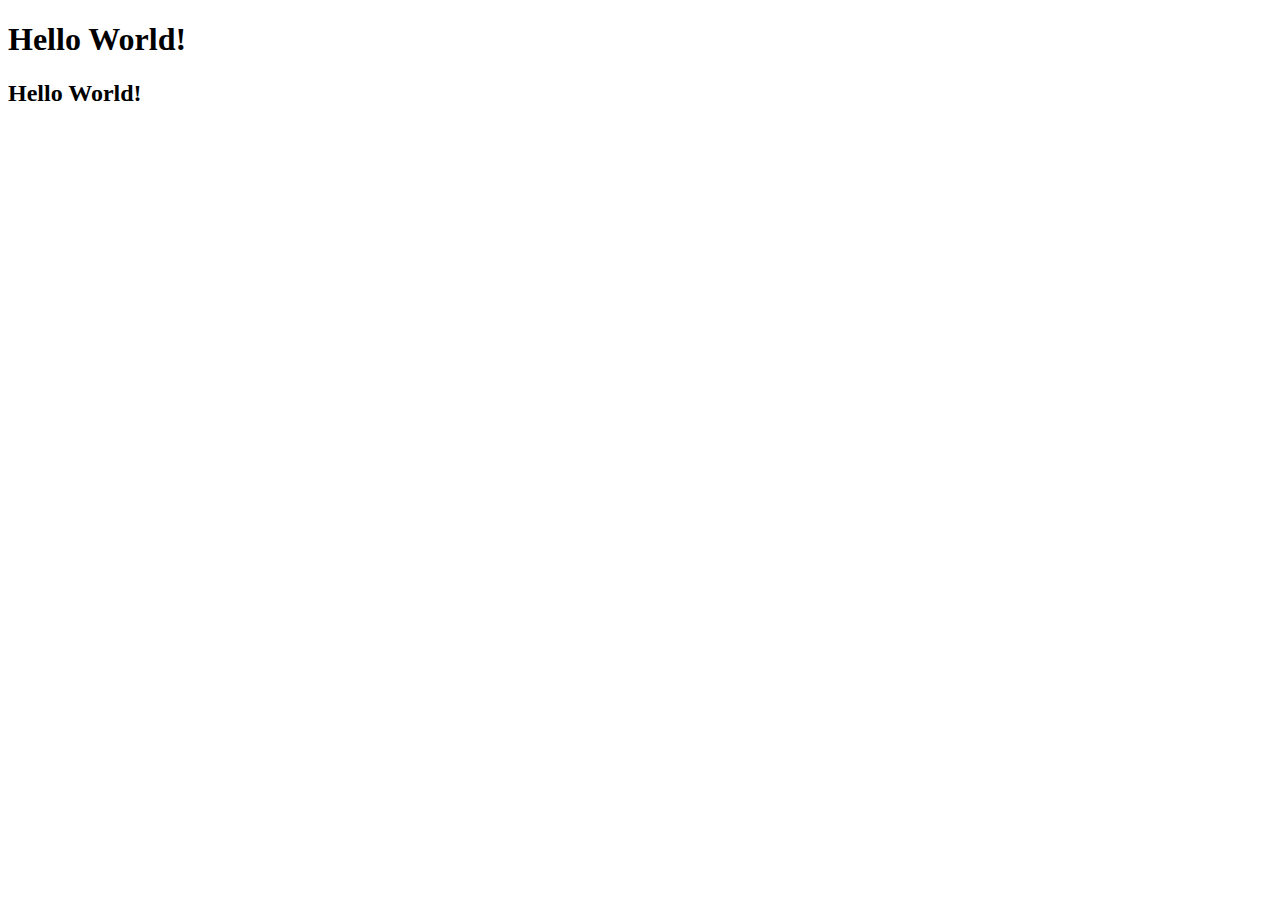
<file: presensi/Ahmad Shodikin/index.html>
<!DOCTYPE html>
<html lang="en">
<head>
    <meta charset="UTF-8">
    <meta http-equiv="X-UA-Compatible" content="IE=edge">
    <meta name="viewport" content="width=device-width, initial-scale=1.0">
    <title>Absen</title>
</head>
<body>
    <h1>Hello World!</h1>
    <h2>Hello World!</h2>
</body>
</html>
</file>
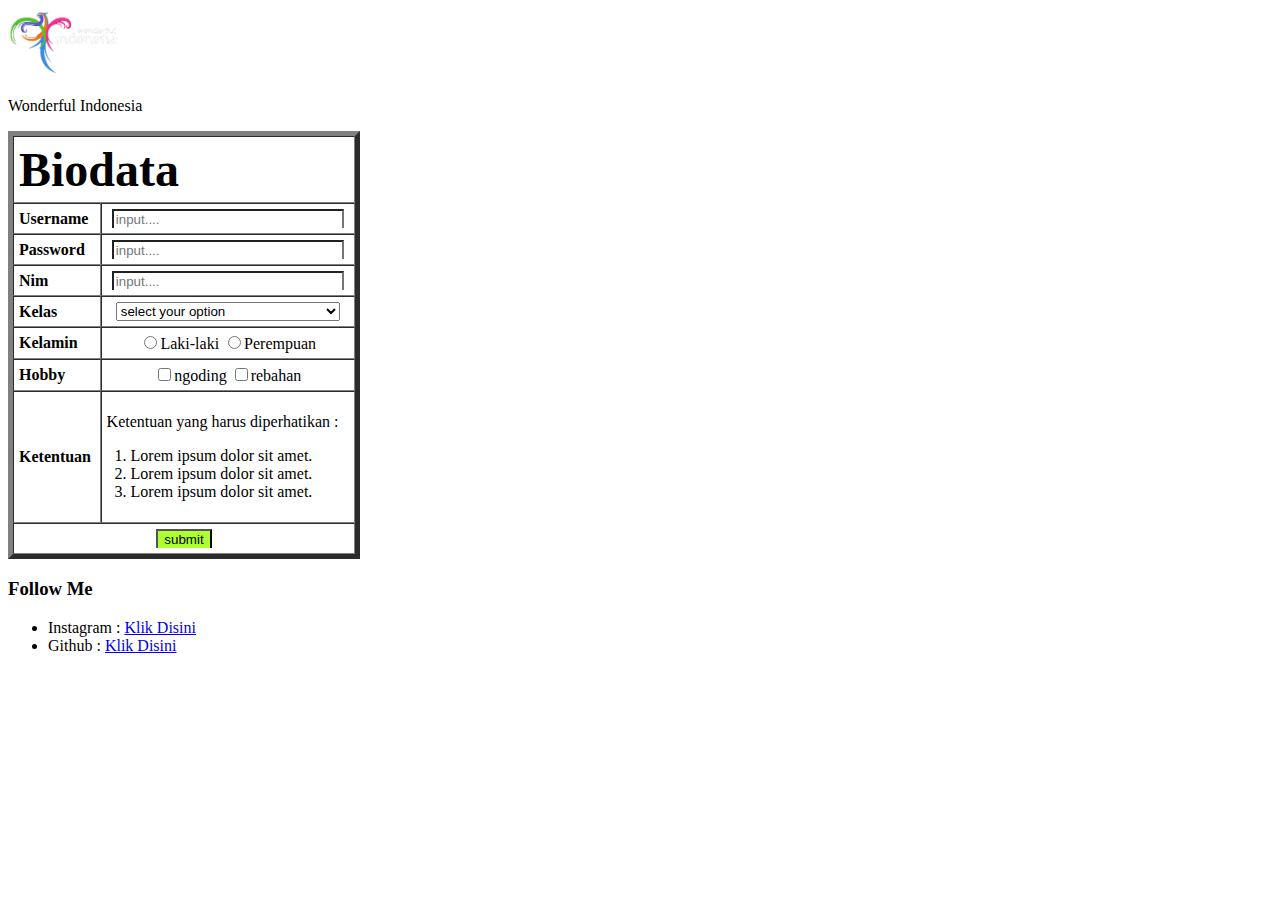
<file: tugas.html>
<!DOCTYPE html>
<html lang="en">
<head>
    <meta charset="UTF-8">
    <meta http-equiv="X-UA-Compatible" content="IE=edge">
    <meta name="viewport" content="width=device-width, initial-scale=1.0">
    <title>Tugas</title>
    <style>
        table{
            height: 230px;
            width: 22rem;
            /* background-color: aqua; */
            text-align: left;
        }
        input{
            /* background-color: aqua; */
            border-bottom: black;
        }
    </style>
</head>
<body>
    <div class="body">
        <a href="tugas.html"><img src="contohGambar.png" alt="" style="width: 7rem;"></a>
        <p>Wonderful Indonesia</p>
        <div class="table-form">
            <form action="">
                <table border="5px" cellspacing="0" cellpadding="5">
                    <tr>
                        <th colspan="2">
                            <b style="font-size: 3rem; text-align: center">Biodata</b>
                        </th>
                    </tr>
                    <tr>
                        <th>Username</th>
                        <td>
                            <center>
                                <input type="username" cellpadding="5" name="Username" style="width: 14rem;" placeholder="input....">
                            </center>
                        </td>
                    </tr>
                    <tr>
                        <th>Password</th>
                        <td>
                            <center>
                                <input type="password" name="Username" style="width: 14rem;" placeholder="input....">
                            </center>
                        </td>
                    </tr>
                    <tr>
                        <th>Nim</th>
                        <td>
                            <center>
                                <input type="text" name="Nim" style="width: 14rem;" placeholder="input....">
                            </center>
                        </td>
                    </tr>
                    <tr>
                        <th>Kelas</th>
                        <td>
                            <center>
                                <select name="Kelas" id=""style="width: 14rem; ">
                                    <option value="select">select your option</option>
                                    <option value="1A">1A</option>
                                    <option value="1B">1B</option>
                                    <option value="1C">1C</option>
                                    <option value="1D">1D</option>
                                    <option value="1E">1E</option>
                                    <option value="1F">1F</option>
                                    <option value="1G">1G</option>
                                    <option value="1H">1H</option>
                                    <option value="1I">1I</option>
                                </select>
                            </center>
                        </td>
                    </tr>
                    <tr>
                        <th>Kelamin</th>
                        <td>
                            <center>
                                <input type="radio" name="radio">Laki-laki
                                <input type="radio" name="radio">Perempuan
                            </center>
                        </td>
                    </tr>
                    <tr>
                        <th>Hobby</th>
                        <td>
                            <center>
                                <input type="checkbox" name="ngoding">ngoding
                                <input type="checkbox" name="rebahan">rebahan
                            </center>
                        </td>
                    </tr>
                    <tr>
                        <th>Ketentuan</th>
                        <td>
                            <label for="">
                                <p>Ketentuan yang harus diperhatikan :</p>
                                <ol style="margin-left: -1rem;">
                                    <li>Lorem ipsum dolor sit amet.</li>
                                    <li>Lorem ipsum dolor sit amet.</li>
                                    <li>Lorem ipsum dolor sit amet.</li>
                                </ol>
                            </label>
                        </td>
                    </tr>
                    <tr>
                        <td colspan="2">
                            <center>
                                <a href="#">
                                    <input type="submit" value="submit" style="border-color: black; background-color: greenyellow;">
                                </a>
                            </center>
                        </td>
                    </tr>
                </table>
            </form>
            <h3 style="text-align: cemter;">Follow Me</h3>
            <ul>
                <li>Instagram : <a href="https://www.instagram.com/arvandha121" target="_blank">Klik Disini</a></li>
                <li>Github    : <a href="https://github.com/arvandha121" target="_blank">Klik Disini</a></li>
            </ul>
        </div>
    </div>
</body>
</html>
</file>
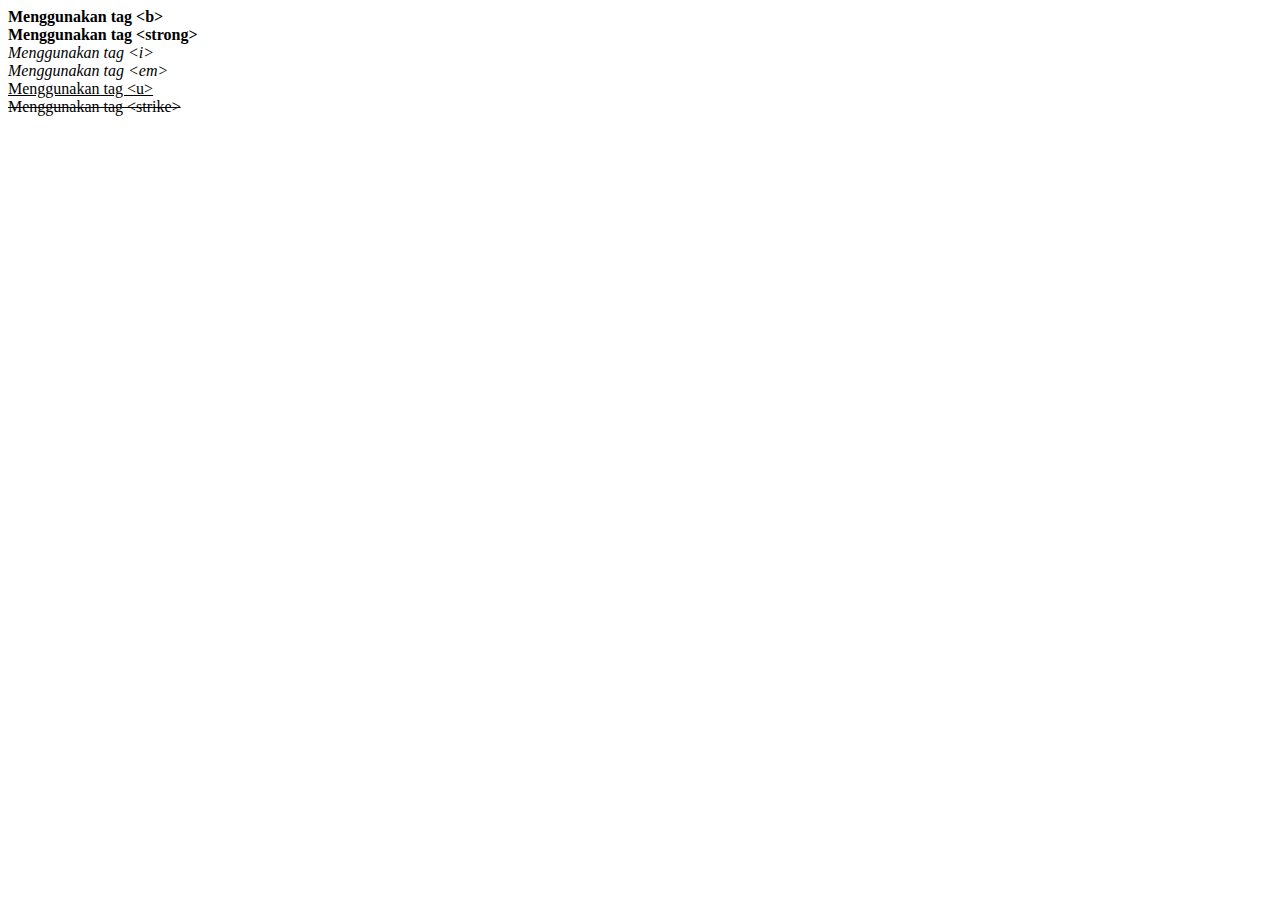
<file: presensi/Inda Khoirun Nisak/font.html>
<html>
    <head>
        <title>Pengaturan font</title>
    </head>
    <body>
        <b>Menggunakan tag &lt;b&gt;</b><br>
        <strong>Menggunakan tag &lt;strong&gt;</strong><br>
        <i>Menggunakan tag &lt;i&gt; </i><br>
        <em>Menggunakan tag &lt;em&gt;</em><br>
        <u>Menggunakan tag &lt;u&gt;</u><br>
        <strike>Menggunakan tag &lt;strike&gt;</strike>
    </body>
</html>
</file>
